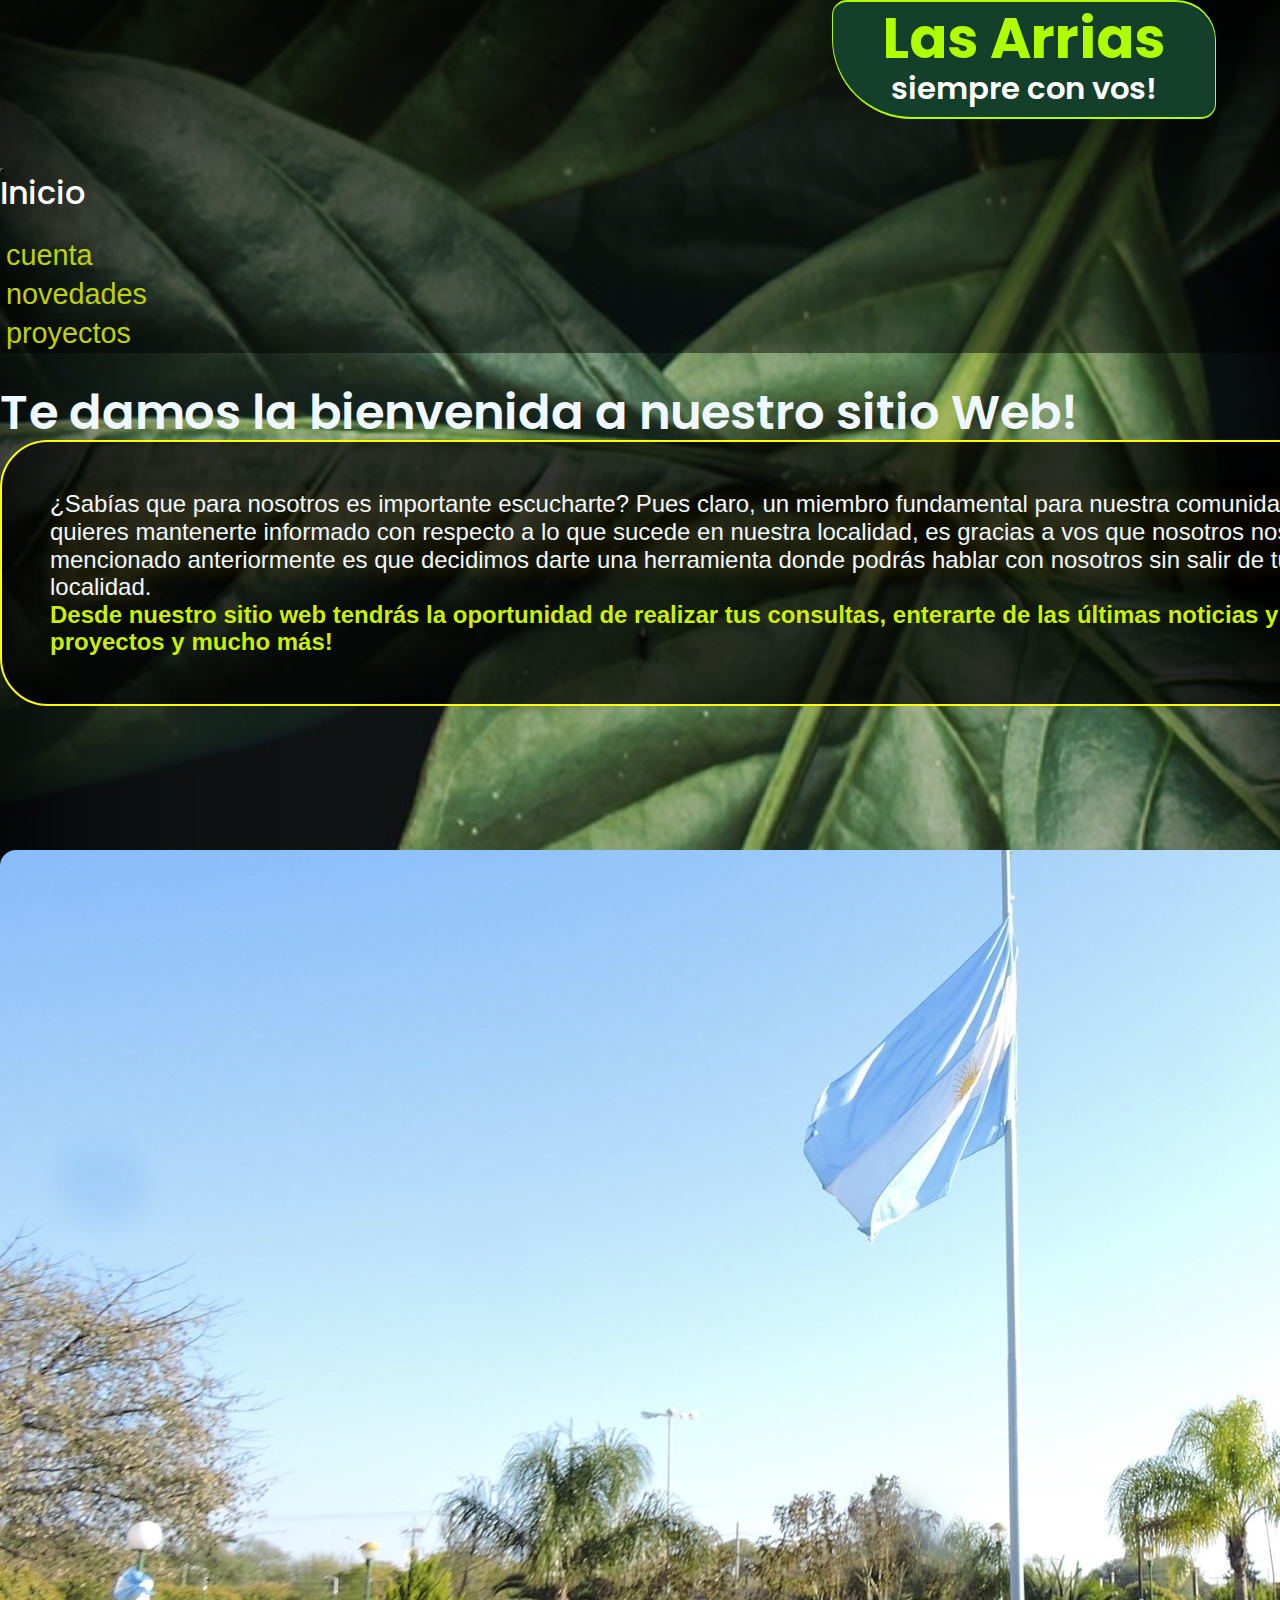
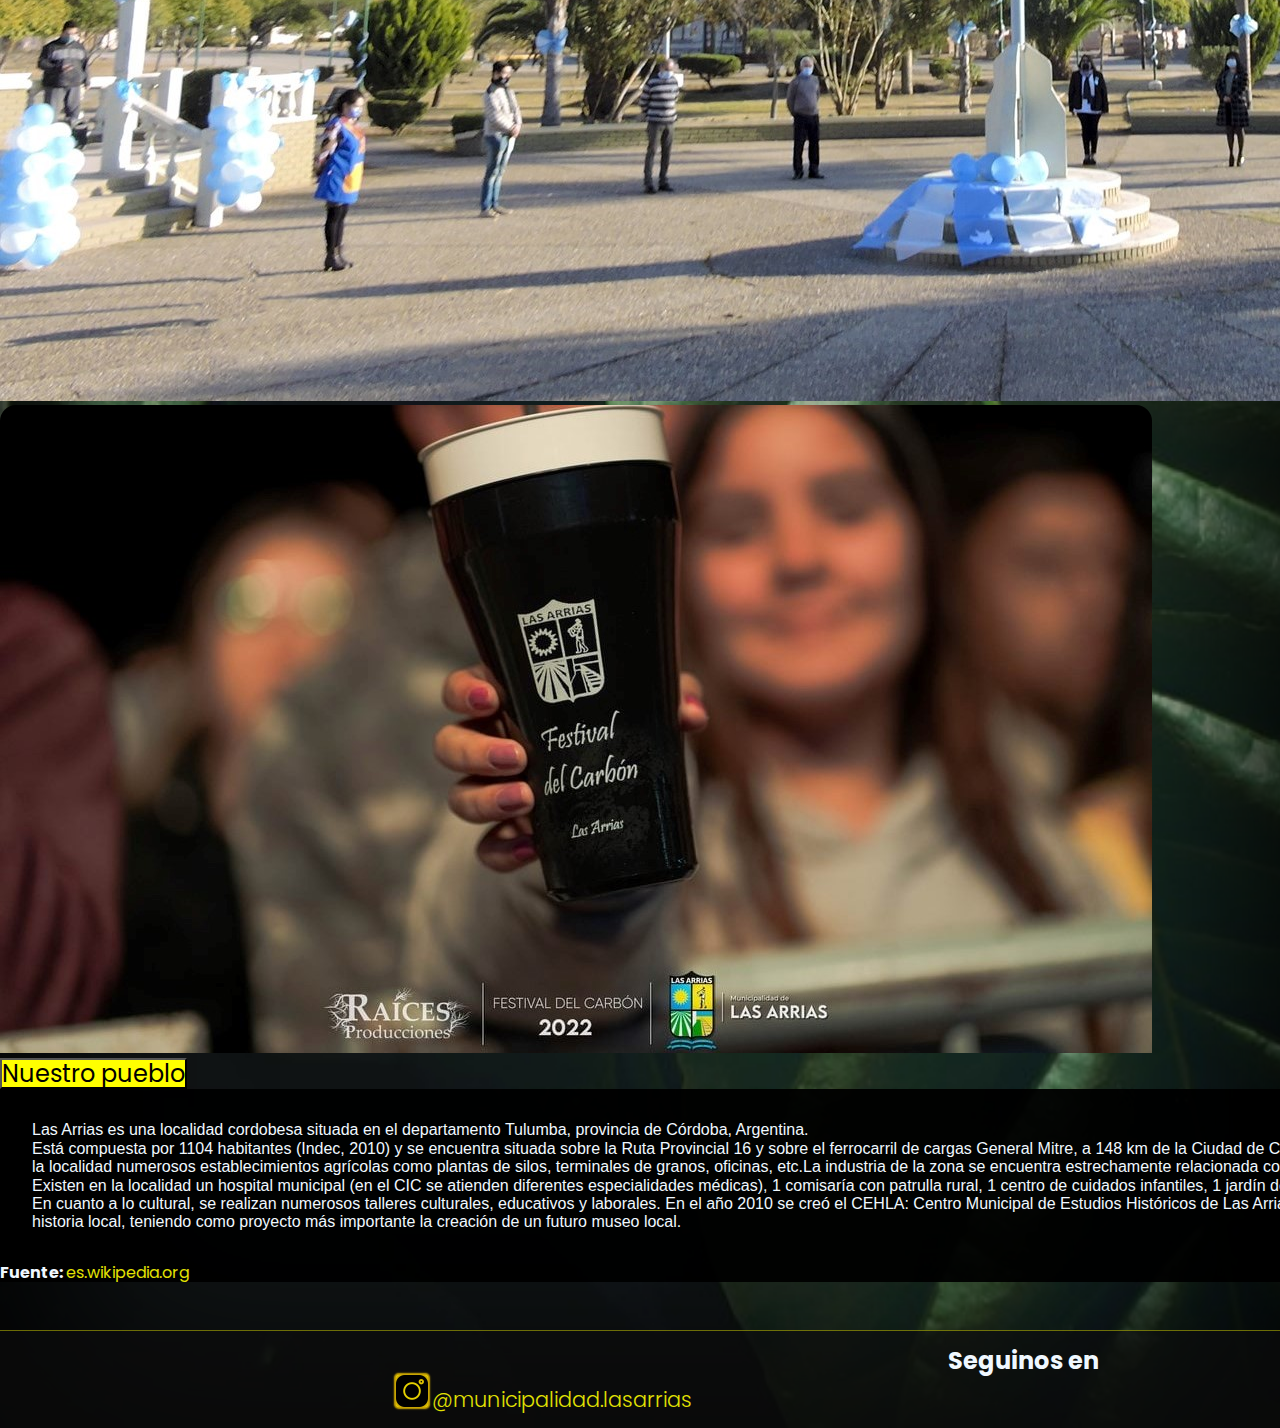
<file: index.html>
<!DOCTYPE html>
<html lang="en">

<head>
    <meta charset="UTF-8">
    <meta http-equiv="X-UA-Compatible" content="IE=edge">
    <meta name="viewport" content="width=device-width, initial-scale=1.0">
    <meta name="author" content="Jose Emiliano Pedraza">
    <meta name="copyright" content="Municipalidad de Las Arrias">
    <meta name="description"
        content="Desde nuestro sitio web tendrás la oportunidad de realizar tus consultas, enterarte de las últimas noticias y novedades locales, ¡interactuar con la comunidad y sus proyectos y mucho más!">
    <meta name="keywords" content="Municipalidad, Las Arrias, consulta las arrias, muni las arrias, muni">
    <!--Fuente de titulos
        Medium 500
        SemiBold 600
        Bold 700
    font-family: 'Poppins', sans-serif;
    -->
    <link rel="preconnect" href="https://fonts.googleapis.com">
    <link rel="preconnect" href="https://fonts.gstatic.com" crossorigin>
    <link href="https://fonts.googleapis.com/css2?family=Poppins:wght@500;600;700&display=swap" rel="stylesheet">
    <!--Fuente de parrafos y otros
        Light 300
        Light 300 Italic
        Medium 500
        Medium 500 Italic
        SemiBold 600
        SemiBold 600 Italic
        font-family: 'Montserrat', sans-serif;-->
    <link
        href="https://fonts.googleapis.com/css2?family=Nunito:ital,wght@0,300;0,500;0,600;1,300;1,500;1,600&display=swap"
        rel="stylesheet">
    <!--Link de boostrap cdn-->
    <link href="https://cdn.jsdelivr.net/npm/bootstrap@5.1.3/dist/css/bootstrap.min.css" rel="stylesheet"
        integrity="sha384-1BmE4kWBq78iYhFldvKuhfTAU6auU8tT94WrHftjDbrCEXSU1oBoqyl2QvZ6jIW3" crossorigin="anonymous">
    <script src="https://cdn.jsdelivr.net/npm/bootstrap@5.1.3/dist/js/bootstrap.bundle.min.js"
        integrity="sha384-ka7Sk0Gln4gmtz2MlQnikT1wXgYsOg+OMhuP+IlRH9sENBO0LRn5q+8nbTov4+1p"
        crossorigin="anonymous"></script>
    <!--link de mi hoja de estilo-->
    <link rel="stylesheet" href="./css/style.css">
    <title>Las Arrias Web</title>

</head>

<body>
    <header class="header">
        <!--Encabezado: titulo-->
        <h1>Las Arrias <strong>siempre con vos!</strong></h1>

        <!--barra de navegación-->
        <nav class="navbar navbar-expand-lg navbar-light">
            <div class="container-fluid">
                <button class="navbar-toggler" type="button" data-bs-toggle="collapse"
                    data-bs-target="#navbarNavDropdown" aria-controls="navbarNavDropdown" aria-expanded="false"
                    aria-label="Toggle navigation">
                    <span class="navbar-toggler-icon"></span>
                </button>
                <h2 class="nav__h2">Inicio</h2>
                <div class="collapse navbar-collapse" id="navbarNavDropdown">
                    <ul class="navbar-nav">
                        <li class="nav-item">
                            <a class="nav-link active" aria-current="page" href="#"></a>
                        </li>
                        <li class="nav-item">
                            <a href="./user.html" class="li__a">cuenta</a>
                        </li>
                        <li class="nav-item">
                            <a href="./novedades.html" class="li__a">novedades</a>
                        </li>
                        <li class="nav-item">
                            <a href="./proyectos.html" class="li__a">proyectos</a>
                        </li>
                    </ul>
                </div>
            </div>
        </nav>
    </header>
    <main class="main container">
        <div class="row">
            <!--dos diviciones-->

            <!--divicion orientada a la izquierda o central-->
            <div class="main__div col-xs-12 col-lg-7">
                <h2 class="main__div__h2">Te damos la bienvenida a nuestro sitio Web!</h2>
                <p class="main__div__p">
                    ¿Sabías que para nosotros es importante escucharte? Pues claro, un miembro fundamental para
                    nuestra
                    comunidad
                    merece ser escuchado, sabemos que tienes dudas, ideas y que quieres mantenerte informado con
                    respecto a
                    lo
                    que sucede en nuestra localidad, es gracias a vos que nosotros nos esforzamos día a día para
                    ayudarte.
                    Teniendo en cuenta lo mencionado anteriormente es que decidimos darte una herramienta donde
                    podrás
                    hablar
                    con nosotros sin salir de tu hogar o en el caso de que no estés presente en nuestra localidad.<br>
                    <strong>
                        Desde nuestro sitio web tendrás la oportunidad de realizar tus consultas, enterarte de las
                        últimas
                        noticias y novedades locales, ¡interactuar con la comunidad y sus proyectos y mucho más!
                    </strong>
                </p>
            </div>

            <!--divicion orientada a la dercha o central debajo-->
            <section class="main__section col-xs-12 col-lg-5">
                <!--dos diviciones-->
                <div id="carouselExampleSlidesOnly" class="carousel slide" data-bs-ride="carousel">
                    <div class="carousel-inner">
                        <div class="carousel-item active" data-bs-interval="1500">
                            <img src="./assets/images/index/main/presentación.jpg"
                                class="main__section__img d-block w-100" alt="imagen de plaza municipal">
                        </div>
                        <div class="carousel-item" data-bs-interval="1500">
                            <img src="./assets/images/index/main/presentación2.jpg"
                                class="main__section__img d-block w-100" alt="imagen de festival del carbon">
                        </div>
                    </div>
                </div>
                <div class="accordion" id="accordionExample">
                    <div class="accordion-item">
                        <h2 class="accordion-header" id="headingOne">
                            <button class="accordion-button" type="button" data-bs-toggle="collapse"
                                data-bs-target="#collapseOne" aria-expanded="true" aria-controls="collapseOne">
                                Nuestro pueblo
                            </button>
                        </h2>
                        <div id="collapseOne" class="accordion-collapse collapse show " aria-labelledby="headingOne"
                            data-bs-parent="#accordionExample">
                            <div class="accordion-body">
                                <p class="main__section__p">Las Arrias es una localidad cordobesa situada en el
                                    departamento Tulumba, provincia de Córdoba,
                                    Argentina.<br>
                                    Está compuesta por 1104 habitantes (Indec, 2010) y se encuentra situada sobre la
                                    Ruta Provincial
                                    16
                                    y
                                    sobre el ferrocarril de cargas General Mitre, a 148 km de la Ciudad de Córdoba.
                                    La principal actividad económica es la agricultura seguida por la ganadería y se
                                    encuentran en
                                    la
                                    localidad numerosos establecimientos agrícolas como plantas de silos, terminales de
                                    granos,
                                    oficinas,
                                    etc.La industria de la zona se encuentra estrechamente relacionada con el campo.<br>
                                    Existen en la localidad un hospital municipal (en el CIC se atienden diferentes
                                    especialidades
                                    médicas),
                                    1 comisaría con patrulla rural, 1 centro de cuidados infantiles, 1 jardín de
                                    infantes, escuela
                                    primaria,
                                    secundaria, CENMA, CEMPA y carreras a término de nivel terciario.<br>
                                    En cuanto a lo cultural, se realizan numerosos talleres culturales, educativos y
                                    laborales. En
                                    el
                                    año
                                    2010 se creó el CEHLA: Centro Municipal de Estudios Históricos de Las Arrias, que
                                    está
                                    trabajando
                                    intensamente en la investigación y publicación de diversos aspectos de la historia
                                    local,
                                    teniendo
                                    como
                                    proyecto más importante la creación de un futuro museo local.</p>
                                <blockquote>
                                    <b>Fuente: </b><a href="https://es.wikipedia.org/wiki/Las_Arrias"
                                        target="_blank">es.wikipedia.org</a>
                                </blockquote>
                            </div>
                        </div>
                    </div>
                </div>
            </section>
        </div>
    </main>
    <footer class="footer container-fluid">
        <div class="row">
            <h4 class="footer__h4 col-xs-12 col-sm-3 col-md-4 col-lg-3">Seguinos en</h4>
            <div class="footer__div__a col-xs-12 col-sm-9 col-md-8 col-lg-9">
                <a href="https://www.instagram.com/municipalidad.lasarrias" target="_blank"
                    class="footer__a footer__a__instagram">
                    <img src="./assets/images/footer/instagram.png" alt="Innstagram">
                    <span>@municipalidad.lasarrias</span>
                </a>
                <a href="https://www.facebook.com/munilasarrias" target="_blank" class="footer__a footer__a__facebook">
                    <img src="./assets/images/footer/facebook.png" alt="Facebook">
                    <span>@munilasarrias</span>
                </a>
            </div>
        </div>
    </footer>
</body>

</html>
</file>
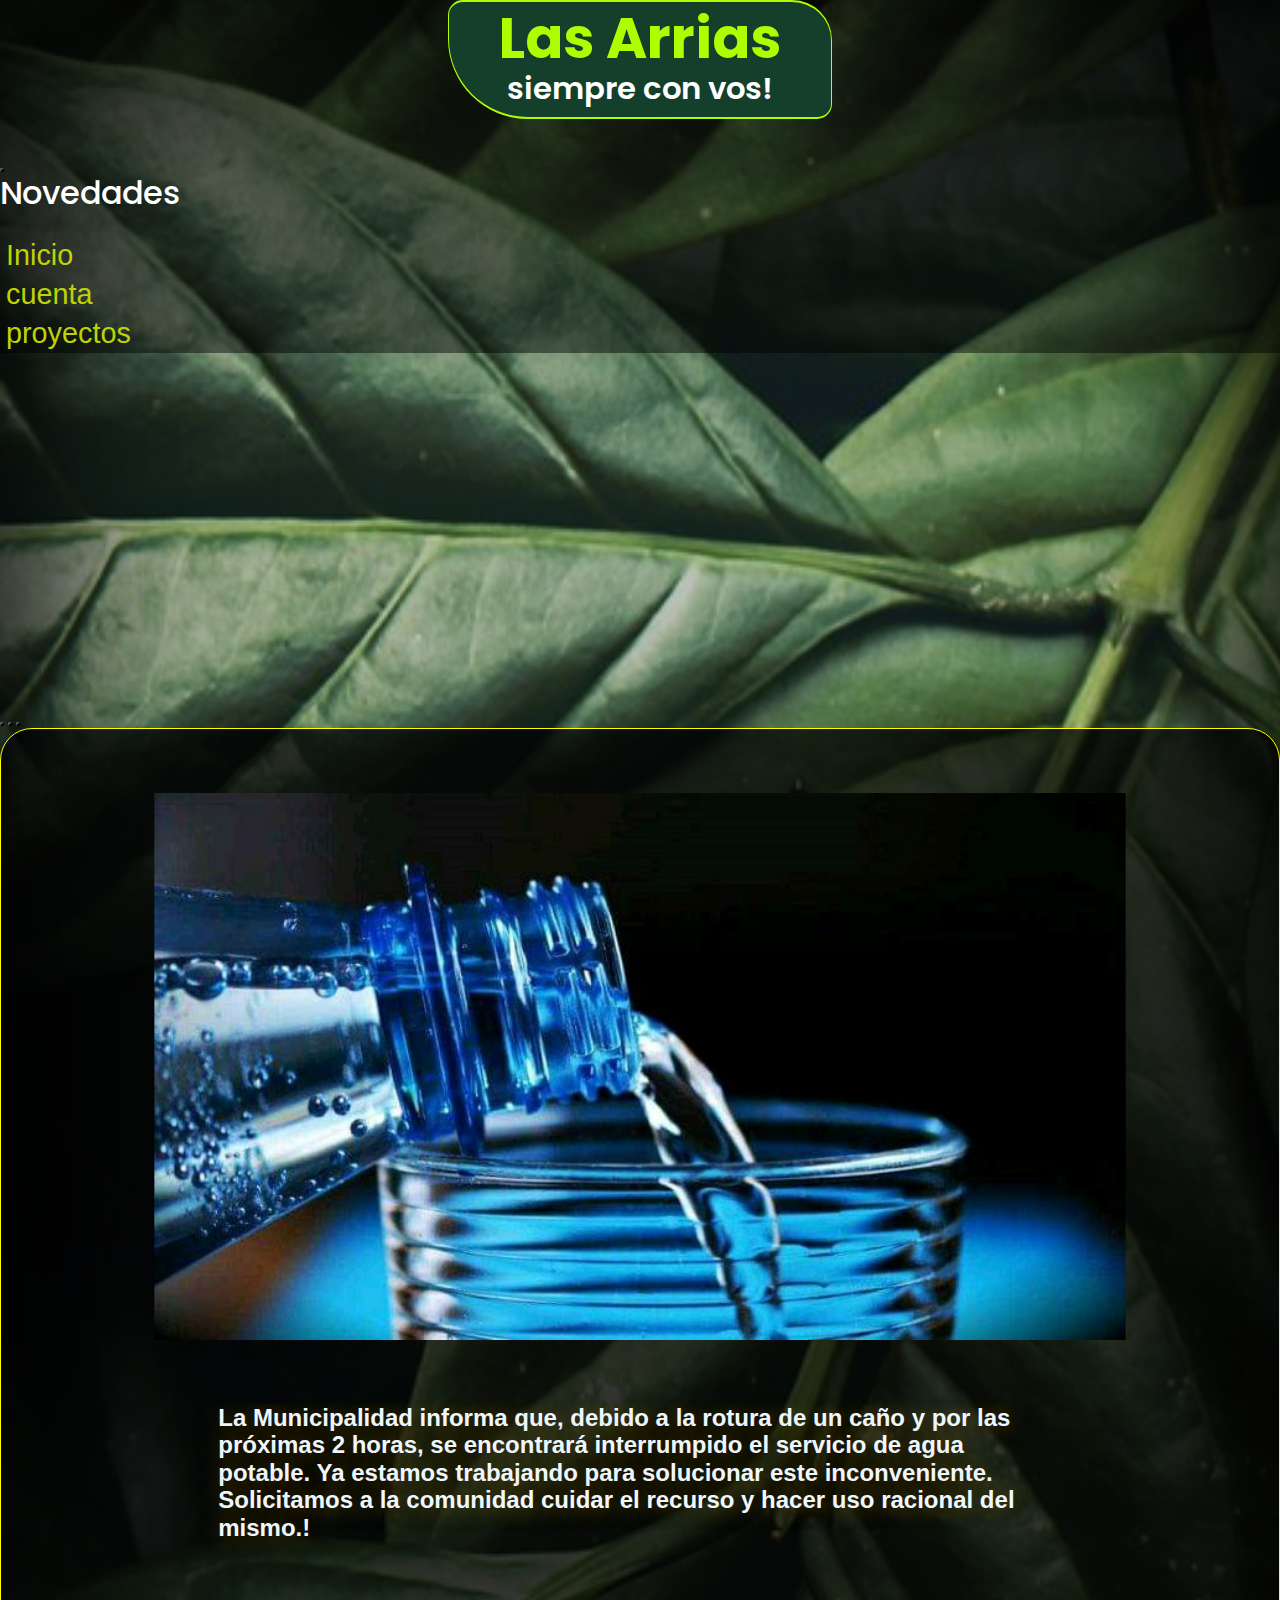
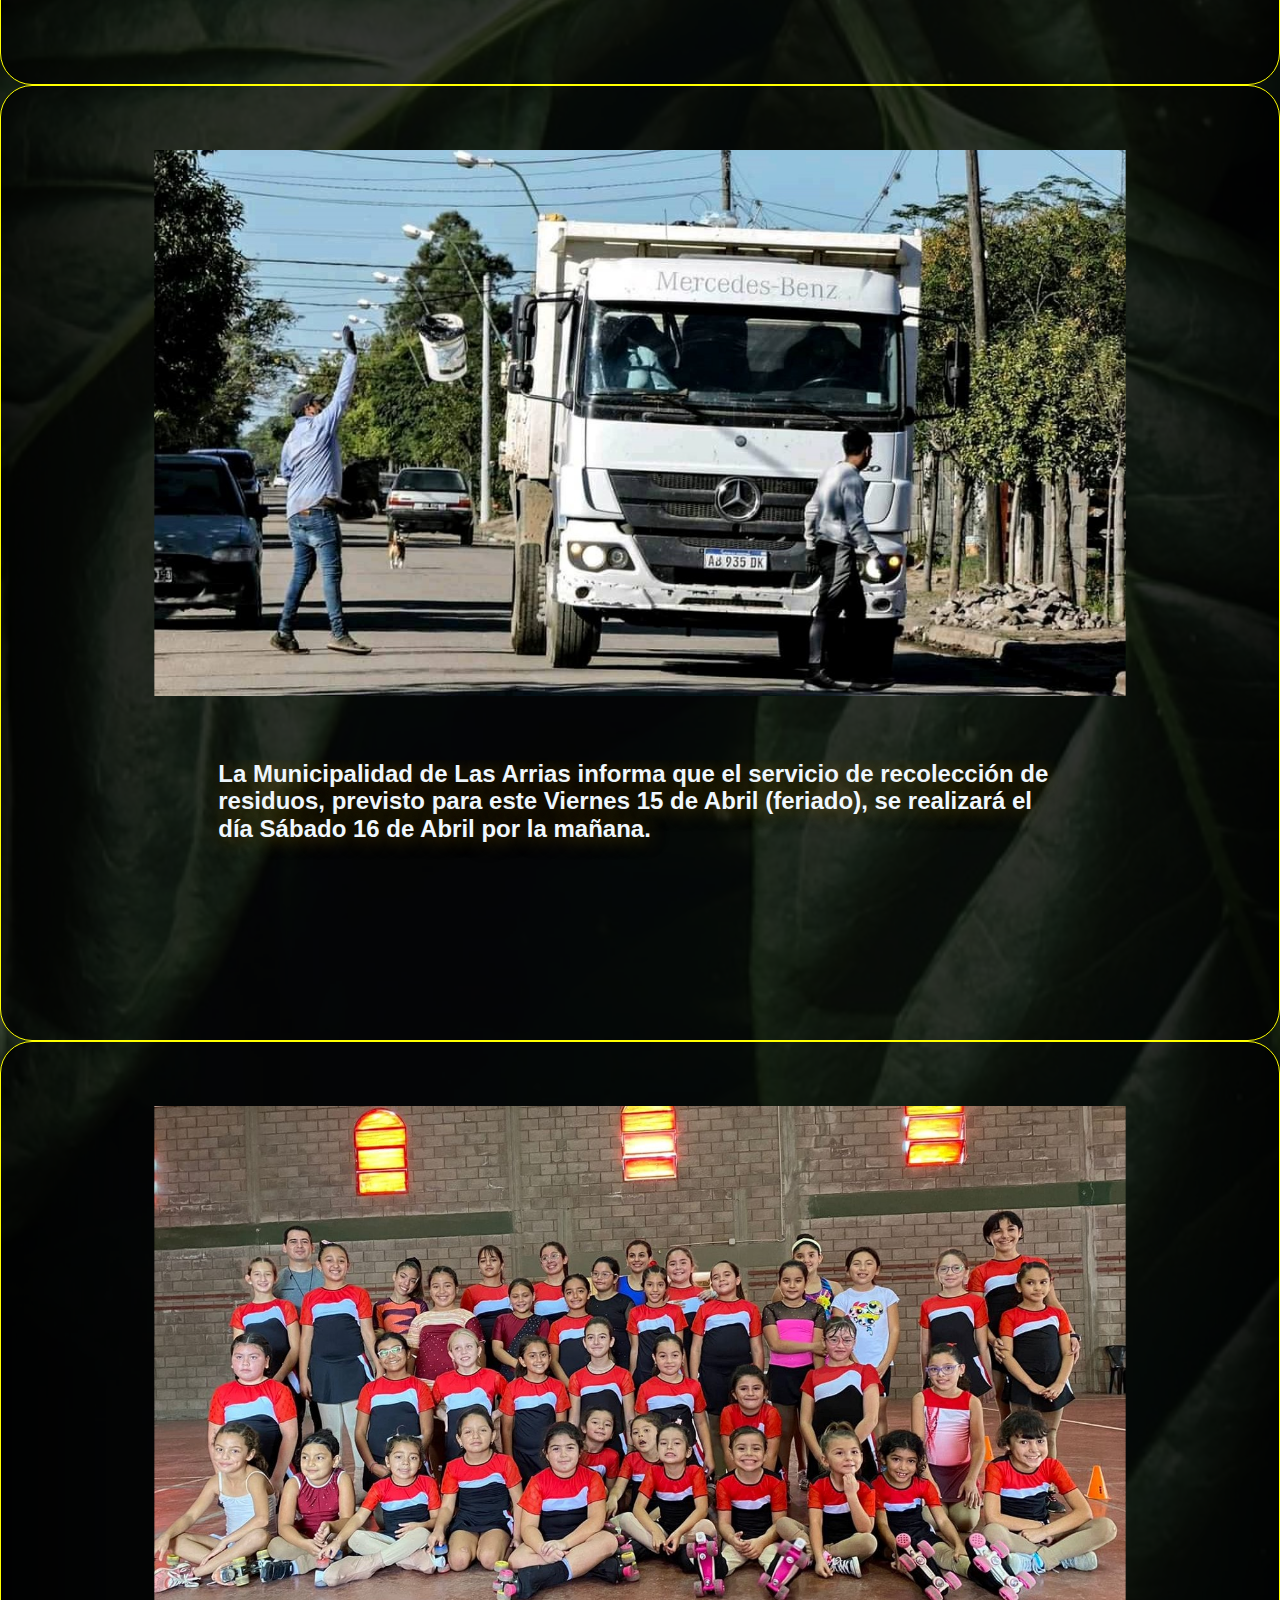
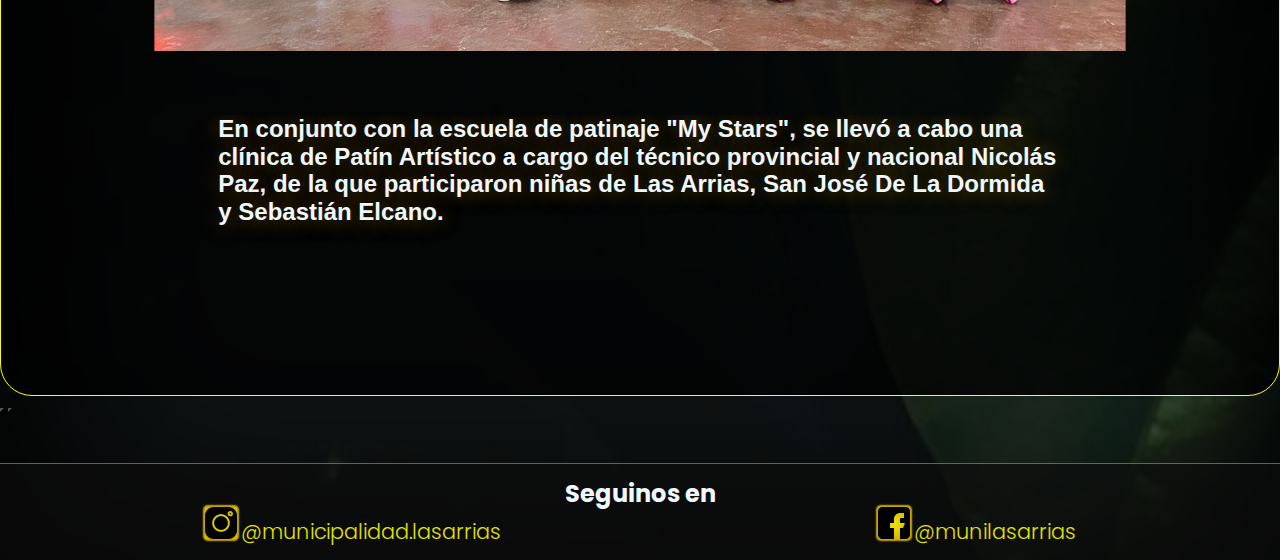
<file: novedades.html>
<!DOCTYPE html>
<html lang="en">

<head>
    <meta charset="UTF-8">
    <meta http-equiv="X-UA-Compatible" content="IE=edge">
    <meta name="viewport" content="width=device-width, initial-scale=1.0">
    <meta name="author" content="Jose Emiliano Pedraza">
    <meta name="copyright" content="Municipalidad de Las Arrias">
    <meta name="description"
        content="Desde nuestro sitio web tendrás la oportunidad de realizar tus consultas, enterarte de las últimas noticias y novedades locales, ¡interactuar con la comunidad y sus proyectos y mucho más!">
    <meta name="keywords" content="Municipalidad, Las Arrias, consulta las arrias, muni las arrias, muni">
    <!--Fuente de titulos
        Medium 500
        SemiBold 600
        Bold 700
    font-family: 'Poppins', sans-serif;
    -->
    <link rel="preconnect" href="https://fonts.googleapis.com">
    <link rel="preconnect" href="https://fonts.gstatic.com" crossorigin>
    <link href="https://fonts.googleapis.com/css2?family=Poppins:wght@500;600;700&display=swap" rel="stylesheet">
    <!--Fuente de parrafos y otros
        Light 300
        Light 300 Italic
        Medium 500
        Medium 500 Italic
        SemiBold 600
        SemiBold 600 Italic
        font-family: 'Montserrat', sans-serif;-->
    <link
        href="https://fonts.googleapis.com/css2?family=Nunito:ital,wght@0,300;0,500;0,600;1,300;1,500;1,600&display=swap"
        rel="stylesheet">
    <!--Link de boostrap cdn-->
    <link href="https://cdn.jsdelivr.net/npm/bootstrap@5.1.3/dist/css/bootstrap.min.css" rel="stylesheet"
        integrity="sha384-1BmE4kWBq78iYhFldvKuhfTAU6auU8tT94WrHftjDbrCEXSU1oBoqyl2QvZ6jIW3" crossorigin="anonymous">
    <script src="https://cdn.jsdelivr.net/npm/bootstrap@5.1.3/dist/js/bootstrap.bundle.min.js"
        integrity="sha384-ka7Sk0Gln4gmtz2MlQnikT1wXgYsOg+OMhuP+IlRH9sENBO0LRn5q+8nbTov4+1p"
        crossorigin="anonymous"></script>
    <!--link de mi hoja de estilo-->
    <link rel="stylesheet" href="./css/style.css">
    <title>Las Arrias Web</title>
</head>

<body>
    <header class="header">
        <!--Encabezado: titulo-->
        <h1>Las Arrias <strong>siempre con vos!</strong></h1>

        <!--barra de navegación-->
        <nav class="navbar navbar-expand-lg navbar-light">
            <div class="container-fluid">
                <button class="navbar-toggler" type="button" data-bs-toggle="collapse"
                    data-bs-target="#navbarNavDropdown" aria-controls="navbarNavDropdown" aria-expanded="false"
                    aria-label="Toggle navigation">
                    <span class="navbar-toggler-icon"></span>
                </button>
                <h2 class="nav__h2">Novedades</h2>
                <div class="collapse navbar-collapse" id="navbarNavDropdown">
                    <ul class="navbar-nav">
                        <li class="nav-item">
                            <a class="nav-link active" aria-current="page" href="#"></a>
                        </li>
                        <li class="nav-item">
                            <a href="./index.html" class="li__a">Inicio</a>
                        </li>
                        <li class="nav-item">
                            <a href="./user.html" class="li__a">cuenta</a>
                        </li>
                        <li class="nav-item">
                            <a href="./proyectos.html" class="li__a">proyectos</a>
                        </li>
                    </ul>
                </div>
            </div>
        </nav>
    </header>


    <main class="main novedades__main container">
        <div class="row">
            <article class="main__article__iframe main__article__1 col-xs-12">
                <iframe width="100%" src="https://www.youtube.com/embed/3zJdE2M5_sM" title="YouTube video player"
                    frameborder="0"
                    allow="accelerometer; autoplay; clipboard-write; encrypted-media; gyroscope; picture-in-picture"
                    allowfullscreen></iframe>
            </article>
            <!--otro articulo carrusel-->
            <article class="main__article main__article__2 col-xs-12">
                <div id="carouselExampleIndicators" class="carousel slide carousel-" data-bs-ride="carousel">
                    <div class="carousel-indicators">
                        <button type="button" data-bs-target="#carouselExampleIndicators" data-bs-slide-to="0"
                            class="active" aria-current="true" aria-label="Slide 1"></button>
                        <button type="button" data-bs-target="#carouselExampleIndicators" data-bs-slide-to="1"
                            aria-label="Slide 2"></button>
                        <button type="button" data-bs-target="#carouselExampleIndicators" data-bs-slide-to="2"
                            aria-label="Slide 3"></button>
                    </div>
                    <div class="carousel-inner" data-bs-interval="500000">
                        <div class="carousel-item active">
                            <div class="novedad d-block w-100">
                                <img src="./assets/images/novedades/novedad1.jpg" class="img-fluid"
                                    alt="recolección de residuos">
                                <p class="carusel__p">
                                    La Municipalidad informa que, debido a la rotura de un caño y por
                                    las próximas 2 horas, se encontrará interrumpido el servicio de agua potable. Ya
                                    estamos trabajando para solucionar este inconveniente.
                                    Solicitamos a la comunidad cuidar el recurso y hacer uso racional del mismo.!
                                </p>
                            </div>
                        </div>
                        <div class="carousel-item" data-bs-interval="500000">
                            <div class="novedad d-block w-100">
                                <img src="./assets/images/novedades/novedad2.jpg" class="img-fluid"
                                    alt="recolección de residuos">
                                <p class="carusel__p">
                                    La Municipalidad de Las Arrias informa que el servicio de
                                    recolección de residuos, previsto para este Viernes 15 de Abril (feriado), se
                                    realizará el día Sábado 16 de Abril por la mañana.
                                </p>
                            </div>
                        </div>
                        <div class="carousel-item" data-bs-interval="500000">
                            <div class="novedad d-block w-100">
                                <img src="./assets/images/novedades/novedad3jpg.jpg" class="img-fluid"
                                    alt="recolección de residuos">
                                <p class="carusel__p">
                                    En conjunto con la escuela de patinaje "My Stars", se llevó a cabo una clínica de
                                    Patín Artístico a cargo del técnico provincial y nacional Nicolás Paz, de la que
                                    participaron niñas de Las Arrias, San José De La Dormida y Sebastián Elcano.
                                </p>
                            </div>
                        </div>
                    </div>
                    <button class="carousel-control-prev" type="button" data-bs-target="#carouselExampleIndicators"
                        data-bs-slide="prev">
                        <span class="carousel-control-prev-icon" aria-hidden="true"></span>
                    </button>
                    <button class="carousel-control-next" type="button" data-bs-target="#carouselExampleIndicators"
                        data-bs-slide="next">
                        <span class="carousel-control-next-icon" aria-hidden="true"></span>
                    </button>
                </div>
            </article>
        </div>
    </main>



    <footer class="footer container-fluid">
        <div class="row">
            <h4 class="footer__h4 col-xs-12 col-sm-3 col-md-4 col-lg-3">Seguinos en</h4>
            <div class="footer__div__a col-xs-12 col-sm-9 col-md-8 col-lg-9">
                <a href="https://www.instagram.com/municipalidad.lasarrias" target="_blank"
                    class="footer__a footer__a__instagram">
                    <img src="./assets/images/footer/instagram.png" alt="Innstagram">
                    <span>@municipalidad.lasarrias</span>
                </a>
                <a href="https://www.facebook.com/munilasarrias" target="_blank" class="footer__a footer__a__facebook">
                    <img src="./assets/images/footer/facebook.png" alt="Facebook">
                    <span>@munilasarrias</span>
                </a>
            </div>
        </div>
    </footer>
</body>

</html>
</file>
<file: css/style.css>
/*======================================NORMALIZE====================================================================*/
/*! normalize.css v8.0.1 | MIT License | github.com/necolas/normalize.css */

/* Document
   ========================================================================== */

/**
 * 1. Correct the line height in all browsers.
 * 2. Prevent adjustments of font size after orientation changes in iOS.
 */

html {
  line-height: 1.15; /* 1 */
  -webkit-text-size-adjust: 100%; /* 2 */
}

/* Sections
     ========================================================================== */

/**
   * Remove the margin in all browsers.
   */

body {
  margin: 0;
}

/**
   * Render the `main` element consistently in IE.
   */

main {
  display: block;
}

/**
   * Correct the font size and margin on `h1` elements within `section` and
   * `article` contexts in Chrome, Firefox, and Safari.
   */

h1 {
  font-size: 2em;
  margin: 0.67em 0;
}

/* Grouping content
     ========================================================================== */

/**
   * 1. Add the correct box sizing in Firefox.
   * 2. Show the overflow in Edge and IE.
   */

hr {
  box-sizing: content-box; /* 1 */
  height: 0; /* 1 */
  overflow: visible; /* 2 */
}

/**
   * 1. Correct the inheritance and scaling of font size in all browsers.
   * 2. Correct the odd `em` font sizing in all browsers.
   */

pre {
  font-family: monospace, monospace; /* 1 */
  font-size: 1em; /* 2 */
}

/* Text-level semantics
     ========================================================================== */

/**
   * Remove the gray background on active links in IE 10.
   */
/*ESTO LO AGREGUE YO==========================================================================================================================*/
a {
  text-decoration: none;
  font-family: inherit;
  font-style: inherit;
  font-weight: inherit;
  background-color: transparent;
}
/*============================================================================================================================================*/
/**
   * 1. Remove the bottom border in Chrome 57-
   * 2. Add the correct text decoration in Chrome, Edge, IE, Opera, and Safari.
   */

abbr[title] {
  border-bottom: none; /* 1 */
  text-decoration: underline; /* 2 */
  text-decoration: underline dotted; /* 2 */
}

/**
   * Add the correct font weight in Chrome, Edge, and Safari.
   */

b,
strong {
  font-weight: bolder;
}

/**
   * 1. Correct the inheritance and scaling of font size in all browsers.
   * 2. Correct the odd `em` font sizing in all browsers.
   */

code,
kbd,
samp {
  font-family: monospace, monospace; /* 1 */
  font-size: 1em; /* 2 */
}

/**
   * Add the correct font size in all browsers.
   */

small {
  font-size: 80%;
}

/**
   * Prevent `sub` and `sup` elements from affecting the line height in
   * all browsers.
   */

sub,
sup {
  font-size: 75%;
  line-height: 0;
  position: relative;
  vertical-align: baseline;
}

sub {
  bottom: -0.25em;
}

sup {
  top: -0.5em;
}

/* Embedded content
     ========================================================================== */

/**
   * Remove the border on images inside links in IE 10.
   */

img {
  border-style: none;
}

/* Forms
     ========================================================================== */

/**
   * 1. Change the font styles in all browsers.
   * 2. Remove the margin in Firefox and Safari.
   */

button,
input,
optgroup,
select,
textarea {
  font-family: inherit; /* 1 */
  font-size: 100%; /* 1 */
  line-height: 1.15; /* 1 */
  margin: 0; /* 2 */
}

/**
   * Show the overflow in IE.
   * 1. Show the overflow in Edge.
   */

button,
input {
  /* 1 */
  overflow: visible;
}

/**
   * Remove the inheritance of text transform in Edge, Firefox, and IE.
   * 1. Remove the inheritance of text transform in Firefox.
   */

button,
select {
  /* 1 */
  text-transform: none;
}

/**
   * Correct the inability to style clickable types in iOS and Safari.
   */

button,
[type="button"],
[type="reset"],
[type="submit"] {
  -webkit-appearance: button;
}

/**
   * Remove the inner border and padding in Firefox.
   */

button::-moz-focus-inner,
[type="button"]::-moz-focus-inner,
[type="reset"]::-moz-focus-inner,
[type="submit"]::-moz-focus-inner {
  border-style: none;
  padding: 0;
}

/**
   * Restore the focus styles unset by the previous rule.
   */

button:-moz-focusring,
[type="button"]:-moz-focusring,
[type="reset"]:-moz-focusring,
[type="submit"]:-moz-focusring {
  outline: 1px dotted ButtonText;
}

/**
   * Correct the padding in Firefox.
   */

fieldset {
  padding: 0.35em 0.75em 0.625em;
}

/**
   * 1. Correct the text wrapping in Edge and IE.
   * 2. Correct the color inheritance from `fieldset` elements in IE.
   * 3. Remove the padding so developers are not caught out when they zero out
   *    `fieldset` elements in all browsers.
   */

legend {
  box-sizing: border-box; /* 1 */
  color: inherit; /* 2 */
  display: table; /* 1 */
  max-width: 100%; /* 1 */
  padding: 0; /* 3 */
  white-space: normal; /* 1 */
}

/**
   * Add the correct vertical alignment in Chrome, Firefox, and Opera.
   */

progress {
  vertical-align: baseline;
}

/**
   * Remove the default vertical scrollbar in IE 10+.
   */

textarea {
  overflow: auto;
}

/**
   * 1. Add the correct box sizing in IE 10.
   * 2. Remove the padding in IE 10.
   */

[type="checkbox"],
[type="radio"] {
  box-sizing: border-box; /* 1 */
  padding: 0; /* 2 */
}

/**
   * Correct the cursor style of increment and decrement buttons in Chrome.
   */

[type="number"]::-webkit-inner-spin-button,
[type="number"]::-webkit-outer-spin-button {
  height: auto;
}

/**
   * 1. Correct the odd appearance in Chrome and Safari.
   * 2. Correct the outline style in Safari.
   */

[type="search"] {
  -webkit-appearance: textfield; /* 1 */
  outline-offset: -2px; /* 2 */
}

/**
   * Remove the inner padding in Chrome and Safari on macOS.
   */

[type="search"]::-webkit-search-decoration {
  -webkit-appearance: none;
}

/**
   * 1. Correct the inability to style clickable types in iOS and Safari.
   * 2. Change font properties to `inherit` in Safari.
   */

::-webkit-file-upload-button {
  -webkit-appearance: button; /* 1 */
  font: inherit; /* 2 */
}

/* Interactive
     ========================================================================== */

/*
   * Add the correct display in Edge, IE 10+, and Firefox.
   */

details {
  display: block;
}

/*
   * Add the correct display in all browsers.
   */

summary {
  display: list-item;
}

/* Misc
     ========================================================================== */

/**
   * Add the correct display in IE 10+.
   */

template {
  display: none;
}

/**
   * Add the correct display in IE 10.
   */

[hidden] {
  display: none;
}
/*============================================ESTILIZADO DEL SITIO================================================*/

/*En el normalize desde linea 76 a 86 agrgue un "reinicio a convención de enlaces, para facilitar la modificacíon de fuentes pertinentes al elemento en si"*/

body {
  display: grid;
  grid-template-columns: 1fr;
  grid-template-rows: 1fr auto 0.2fr;
  grid-template-areas:
    "cabeza"
    "men"
    "foter";
  background-image: url("../assets/images/background/dark-green-plant.jpg");
  background-size: cover;
  box-shadow: inset 0 0 200px 40px black;
  color: aliceblue;
  font-family: "Poppins", sans-serif;
}
* {
  box-sizing: border-box;
  margin: 0;
  padding: 0;
}
.header {
  grid-area: cabeza;
  background-color: #00000077;
}
.main {
  grid-area: men;
  padding-top: 2em;
  padding-bottom: 3em;
}
.footer {
  grid-area: foter;
}
/*fuente menu principal-bienvenida---------------------------------------------*/
.main__div__h2 {
  font-weight: 600;
}
.main__div__p,
.main__section__p {
  font-family: "Montserrat", sans-serif;
  font-weight: 500;
  padding: 2em;
}
.main__div__p {
  border-radius: 2em;
  border-style: solid;
  border-width: 0.1em;
  background-color: #000000bb;
  border-color: yellow;
  text-shadow: 1px 1px 20px #8f6900b4;
}
.main__div__p strong {
  text-shadow: none;
  font-weight: 600;
  color: #d9ff00ef;
}
/*para iframes de youtube*/
iframe {
  height: 20em;
}
/*color de texto de acordeon de index------------------------------------------------*/
.accordion-collapse {
  background-color: #000000f1;
}
/*modificaciones pertinentes al carrusel de novedad y su contenido------------------*/
.novedad {
  height: 50%;
  display: flex;
  flex-direction: column;
  justify-content: center;
  align-items: center;
  border-radius: 2em;
  border-style: solid;
  border-width: 0.1em;
  background-color: #000000bb;
  border-color: yellow;
  text-shadow: 1px 1px 20px #8f6900b4;
}
.novedad img {
  padding: 5% 12%;
  width: 100%;
}
.novedad p {
  overflow: auto;
  width: 90%;
  height: 120px;
  padding: 0% 12% 0% 12%;
  margin-bottom: 5rem;
}
.carusel__p {
  font-family: "Montserrat", sans-serif;
  font-weight: 600;
}
/*encbezado-logo--------------------------------------------*/
h1 {
  text-align: center;
  font-weight: 700;
  color: #b0fc00;
  background-color: #133f2b;
  width: fit-content;
  margin-top: 0;
  margin-left: auto;
  margin-right: auto;
  padding: 5px 50px 10px 50px;
  border-style: solid;
  border-width: 2px 0.2px 2px 0.2px;
  border-radius: 15px 40px 15px 80px;
}
.main__section__img {
  border-top-left-radius: 1em;
  border-top-right-radius: 1em;
}
.main__article img {
  border-radius: 1em;
}
h1 strong {
  display: block;
  font-weight: 600;
  font-size: 55%;
  color: #ffffff;
}
/*boton navbar----------------------------------------------------------------*/
[type="button"] {
  background-color: #ffff00;
}
/*titulo navbar*/
.nav__h2 {
  font-weight: 500;
  color: #ffffff;
}
/*boton carrusel-reinicio bg boton---------------------------------------------*/
[data-bs-target="#carouselExampleIndicators"] {
  background-color: #00000000;
}
/*color general de enlace-----------------------------------*/
a {
  color: #e2e203;
}
/*fuente y estilo de barnav---------------------------------*/
.li__a {
  font-family: "Montserrat", sans-serif;
  font-weight: 300;
  color: #bed306;
  border-style: solid;
  border-color: #1b1b1b00;
}
.nav-item {
  border-style: solid;
  border-color: #1b1b1b00;
}
.li__a:hover {
  transition: all 0.3s;
  color: #ece8e8;
  border-bottom: solid #fafafaa8 1.5px;
}
/*footer generales------------------------------------------------------------*/
.footer {
  border-top-style: solid;
  border-color: #ffff0067;
  border-width: 0.1px;
  background-color: #0c0c0ca6;
}
.footer__h4 {
  text-align: center;
  grid-area: segui;
}
.footer__a {
  font-weight: 300;
}

.footer__div__a {
  display: flex;
  justify-content: space-between;
  flex-wrap: wrap;
}
.footer__a img {
  background-color: #ffff00;
  box-shadow: 0 0 0.1em 0.1em #cea903, inset 0 0 1em 0.4em #cea903;
}
.footer__a:hover {
  color: yellow;
}

@media screen and (max-width: 480px) {
  /*modificacion de alto de iframe*/
  iframe {
    height: 80%;
  }
  /*logo*/
  h1 {
    font-size: 2rem;
  }
  /*h2 menues*/
  .main__div__h2 {
    font-size: 1.4rem;
  }
  /*============navbar==============*/
  /*icono navbar*/
  [class="navbar-toggler-icon"] {
    width: 1.4rem;
  }
  /*opciones navbar*/
  .li__a {
    font-size: 1.2rem;
  }
  /*titulos de navbar*/
  .nav__h2 {
    font-size: 1.4rem;
  }
  /*===================parrafos=====================*/
  /*parrafo carrusel novedades*/
  .carusel__p {
    font-size: 1rem;
  }
  /*parrafo principal index*/
  .main__div__p {
    font-size: 1rem;
  }
  /*parrafo de accordion*/
  .main__section__p {
    font-size: 1rem;
  }

  /*================footer===================*/
  .footer__h4 {
    font-size: 1rem;
  }
  .footer__a span {
    font-size: 0.8rem;
  }
  .footer__a img {
    width: 1.7em;
    border-radius: 0.2em;
  }
}
@media screen and (min-width: 481px) and (max-width: 768px) {
  /*logo*/
  h1 {
    font-size: 3rem;
  }
  /*h2 menues*/
  .main__div__h2 {
    font-size: 2rem;
  }
  /*============navbar==============*/
  /*icono navbar*/
  [class="navbar-toggler-icon"] {
    width: 2rem;
    height: 2rem;
  }
  /*opciones navbar*/
  .li__a {
    font-size: 1.3rem;
  }
  /*titulos de navbar*/
  .nav__h2 {
    font-size: 1.4rem;
  }
  /*===================parrafos=====================*/
  /*parrafo carrusel novedades*/
  .carusel__p {
    font-size: 1.2em;
  }
  /*parrafo principal index*/
  .main__div__p {
    font-size: 1.2rem;
  }
  /*parrafo de accordion*/
  .main__section__p {
    font-size: 1rem;
  }
  /*=================carusel novedades*/
  /*carusel novedades-parrafo*/
  .novedad p {
    height: 170px;
  }

  /*================footer===================*/
  .footer {
    padding: 1em;
  }
  .footer__h4 {
    font-size: 1.2rem;
  }
  .footer__a span {
    font-size: 1rem;
  }
  .footer__a img {
    width: 1.8em;
    border-radius: 0.2em;
  }
}
@media screen and (min-width: 960px) and (max-width: 1200px){
  .main__section{
    margin-top: 12rem;
  }
}
@media screen and (min-width: 769px) and (max-width: 1023px){
  /*logo*/
  h1 {
    font-size: 3.5rem;
  }
  /*h2 menues*/
  .main__div__h2 {
    font-size: 3rem;
  }
  /*============navbar==============*/
  /*icono navbar*/
  [class="navbar-toggler-icon"] {
    width: 3rem;
    height: 3rem;
  }
  /*opciones navbar*/
  .li__a {
    font-size: 1.8rem;
  }
  /*titulos de navbar*/
  .nav__h2 {
    font-size: 2rem;
  }
  /*===================parrafos=====================*/
  /*parrafo carrusel novedades*/
  .carusel__p {
    font-size: 1.5em;
  }
  /*parrafo principal index*/
  .main__div__p {
    font-size: 1.5rem;
  }
  /*parrafo de accordion*/
  .main__section__p {
    font-size: 1rem;
  }
  /*=================carusel novedades*/
  /*carusel novedades-parrafo*/
  .novedad p {
    height: 200px;
  }

  /*================footer===================*/
  .footer {
    padding: 1em;
  }
  .footer__h4 {
    font-size: 1.5rem;
  }
  .footer__a span {
    font-size: 1.3rem;
  }
  .footer__a img {
    width: 2em;
    border-radius: 0.2em;
  }
}

@media screen and (min-width: 1024px){
  /*logo*/
  h1 {
    font-size: 3.5rem;
  }
  /*h2 menues*/
  .main__div__h2 {
    font-size: 3rem;
  }
  /*============navbar==============*/
  /*icono navbar*/
  [class="navbar-toggler-icon"] {
    width: 3rem;
    height: 3rem;
  }
  /*opciones navbar*/
  .li__a {
    font-size: 1.8rem;
  }
  /*titulos de navbar*/
  .nav__h2 {
    font-size: 2rem;
  }
  /*===================parrafos=====================*/
  /*parrafo carrusel novedades*/
  .carusel__p {
    font-size: 1.5em;
  }
  /*parrafo principal index*/
  .main__div__p {
    font-size: 1.5rem;
  }
  /*parrafo de accordion*/
  .main__section__p {
    font-size: 1rem;
  }
  /*=================carusel novedades*/
  /*carusel novedades-parrafo*/
  .novedad p {
    height: 200px;
  }

  /*================footer===================*/
  .footer {
    padding: 1em;
  }
  .footer__h4 {
    font-size: 1.5rem;
  }
  .footer__a span {
    font-size: 1.3rem;
  }
  .footer__a img {
    width: 2em;
    border-radius: 0.2em;
  }
  .footer__div__a {
    display: flex;
    justify-content: space-around;
  }
}


@media screen and (min-width: 1200px){
  .main__section{
    margin-top: 9rem;
  }
}
</file>
